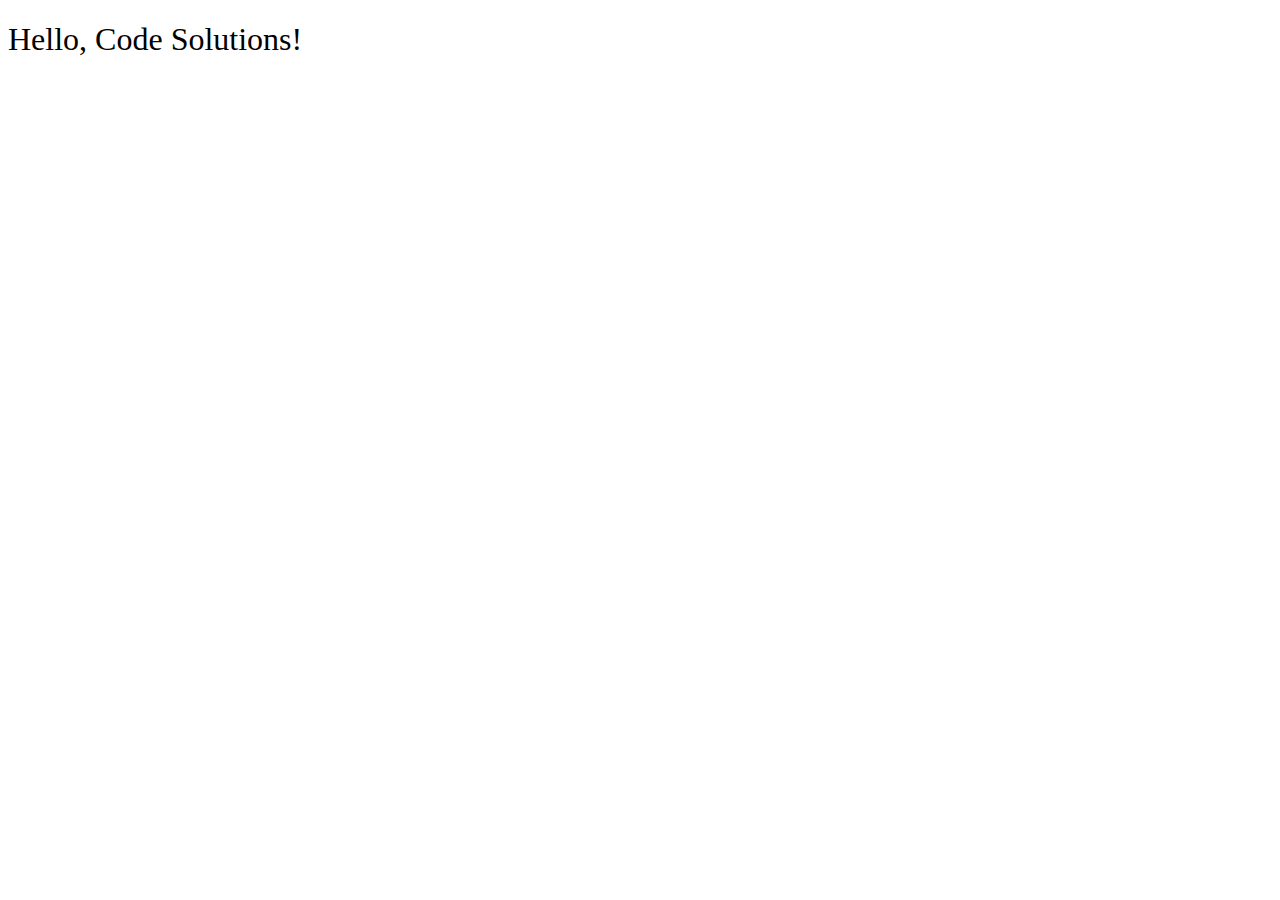
<file: __sample__/index.html>
<!DOCTYPE html>
<html>
<head>
  <title>sample code</title>
  <link rel="stylesheet" href="styles.css">
</head>
<body>
  <h1>Hello, Code Solutions!</h1>
  <script src="main.js"></script>
</body>
</html>
</file>
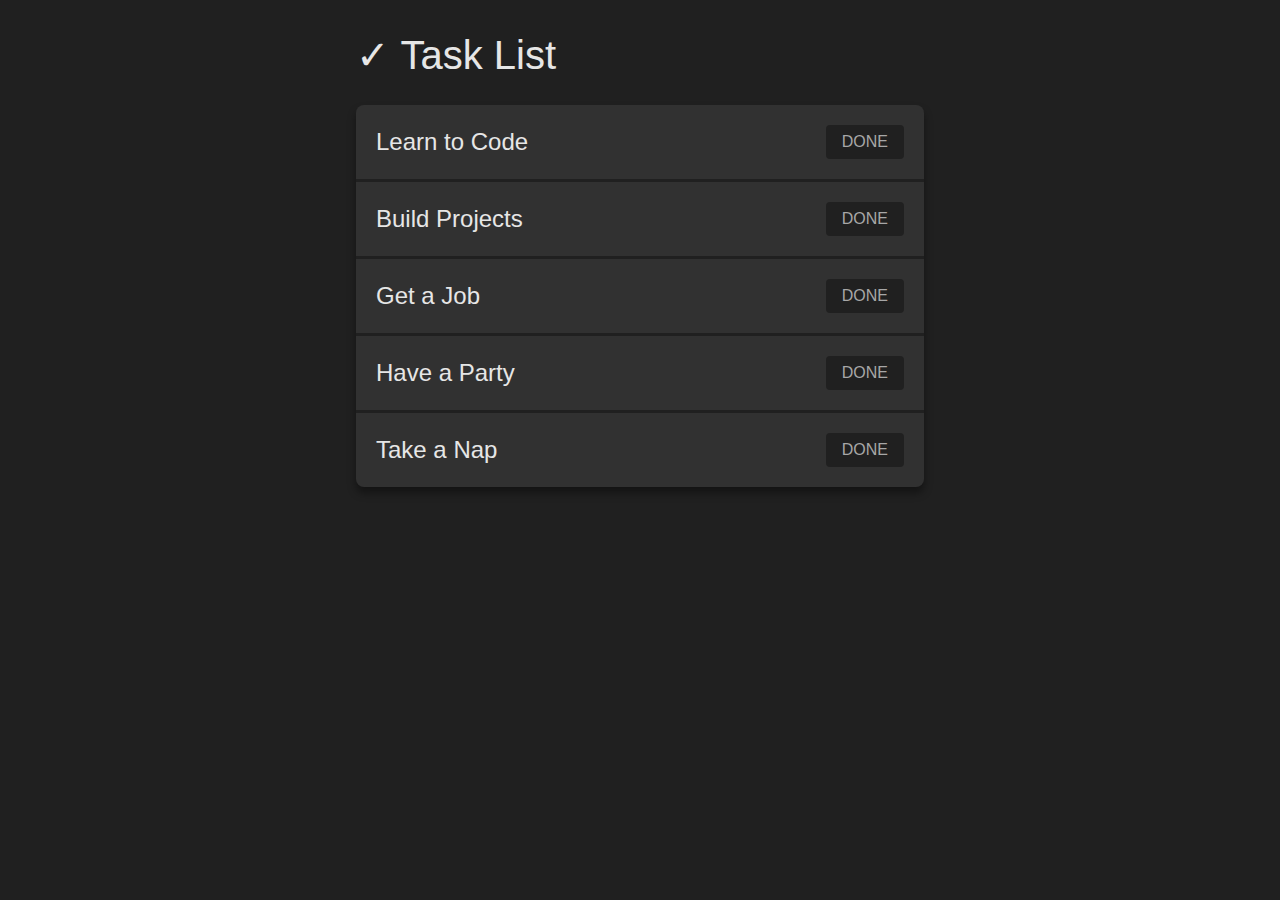
<file: dom-event-delegation/index.html>
<!DOCTYPE html>
<html lang="en">
  <head>
    <meta charset="UTF-8" />
    <meta name="viewport" content="width=device-width, initial-scale=1.0" />
    <title>DOM Event Delegation</title>
    <link rel="stylesheet" href="styles.css" />
  </head>
  <body>
    <div class="container">
      <h1>&check; Task List</h1>
      <ul class="task-list">
        <li class="task-list-item">
          <span>Learn to Code</span><button data-task="code">Done</button>
        </li>
        <li class="task-list-item">
          <span>Build Projects</span><button data-task="build">Done</button>
        </li>
        <li class="task-list-item">
          <span>Get a Job</span><button data-task="job">Done</button>
        </li>
        <li class="task-list-item">
          <span>Have a Party</span><button data-task="party">Done</button>
        </li>
        <li class="task-list-item">
          <span>Take a Nap</span><button data-task="nap">Done</button>
        </li>
      </ul>
    </div>
    <script src="main.js"></script>
  </body>
</html>
</file>
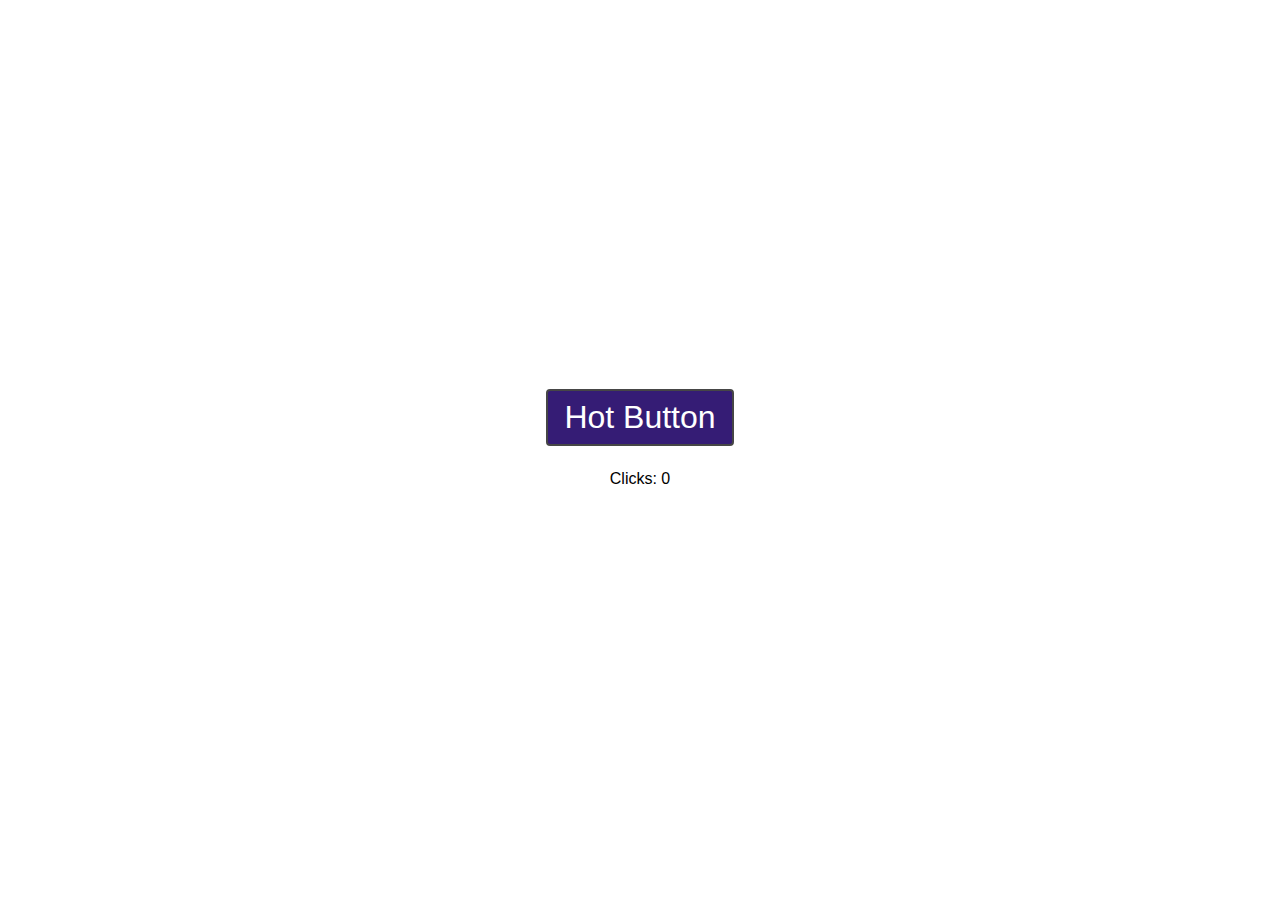
<file: dom-manipulation/index.html>
<!DOCTYPE html>
<html lang="en">
  <head>
    <meta charset="UTF-8" />
    <meta name="viewport" content="width=device-width, initial-scale=1.0" />
    <title>DOM Manipulation</title>
    <link rel="stylesheet" href="styles.css" />
  </head>
  <body>
    <main>
      <button class="hot-button cold">Hot Button</button>
      <p class="click-count">Clicks: 0</p>
    </main>
    <script src="main.js"></script>
  </body>
</html>
</file>
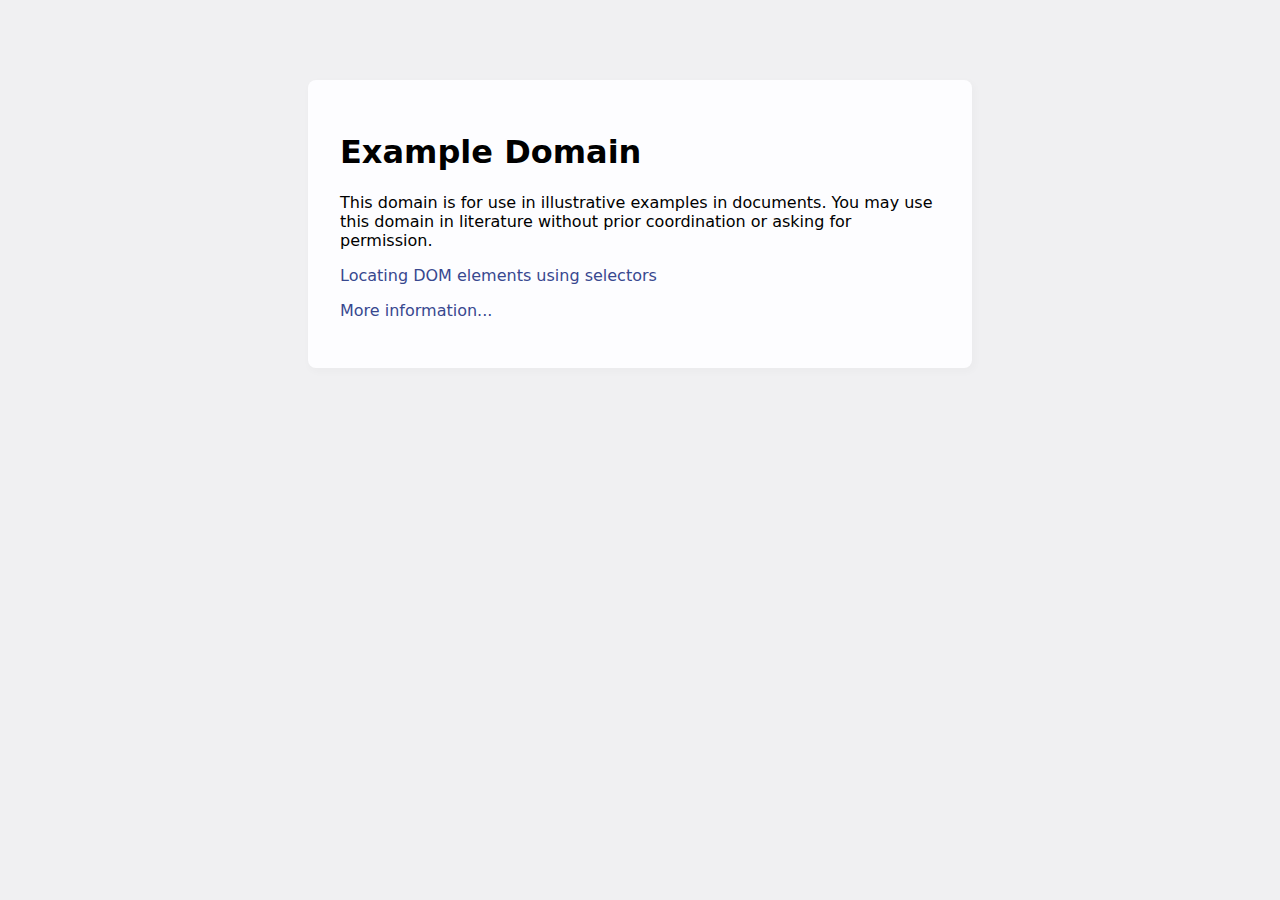
<file: dom-querying/index.html>
<!DOCTYPE html>
<html>
  <head>
    <title>Example Domain</title>
    <meta charset="utf-8" />
    <meta http-equiv="Content-type" content="text/html; charset=utf-8" />
    <meta name="viewport" content="width=device-width, initial-scale=1" />
    <style>
      body {
        background-color: #f0f0f2;
        margin: 0;
        padding: 0;
        font-family: -apple-system, system-ui, BlinkMacSystemFont, 'Segoe UI',
          'Open Sans', 'Helvetica Neue', Helvetica, Arial, sans-serif;
      }

      div {
        width: 600px;
        margin: 5em auto;
        padding: 2em;
        background-color: #fdfdff;
        border-radius: 0.5em;
        box-shadow: 2px 3px 7px 2px rgba(0, 0, 0, 0.02);
      }

      a:link,
      a:visited {
        color: #38488f;
        text-decoration: none;
      }

      @media (max-width: 700px) {
        div {
          margin: 0 auto;
          width: auto;
        }
      }
    </style>
  </head>
  <body>
    <div>
      <h1>Example Domain</h1>
      <p id="explanation">
        This domain is for use in illustrative examples in documents. You may
        use this domain in literature without prior coordination or asking for
        permission.
      </p>
      <p class="hint">
        <a
          class="example-link mdn"
          href="https://developer.mozilla.org/en-US/docs/Web/API/Document_object_model/Locating_DOM_elements_using_selectors">
          Locating DOM elements using selectors
        </a>
      </p>
      <p>
        <a class="example-link" href="https://www.iana.org/domains/example">
          More information...
        </a>
      </p>
    </div>
    <script src="main.js"></script>
  </body>
</html>
</file>
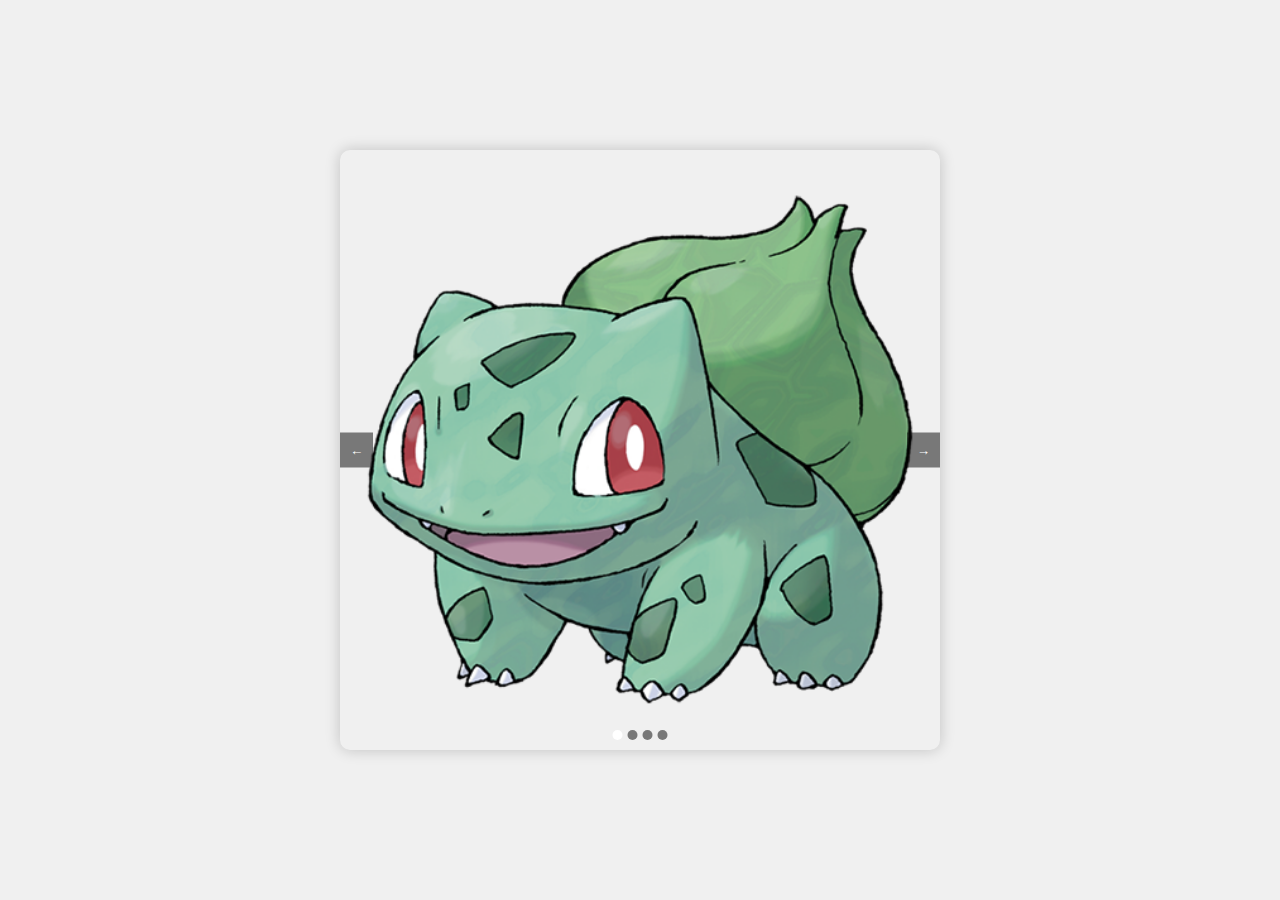
<file: typescript-carousel/index.html>
<!DOCTYPE html>
<html lang="en">
  <head>
    <meta charset="UTF-8" />
    <meta name="viewport" content="width=device-width, initial-scale=1.0" />
    <title>Image Carousel</title>
    <link rel="stylesheet" href="styles.css" />
  </head>
  <body>
    <div class="carousel">
      <div class="carousel-images">
        <img src="images/001.png" alt="Image 1" />
        <img src="images/004.png" alt="Image 2" />
        <img src="images/007.png" alt="Image 3" />
        <img src="images/025.png" alt="Image 4" />
        <img src="images/039.png" alt="Image 5" />
      </div>
      <div class="carousel-controls">
        <button id="prev" aria-label="Previous Slide">←</button>
        <button id="next" aria-label="Next Slide">→</button>
      </div>
      <div class="carousel-indicators">
        <span class="indicator active"></span>
        <span class="indicator"></span>
        <span class="indicator"></span>
        <span class="indicator"></span>
      </div>
    </div>
    <script src="main.js" type="module"></script>
  </body>
</html>
</file>
<file: __sample__/styles.css>
h1 {
  font-weight: 400;
}
</file>
<file: dom-event-delegation/styles.css>
* {
  box-sizing: border-box;
}

body {
  margin: 0;
  font-family: sans-serif;
  color: rgb(230, 230, 230);
  background-color: rgb(32, 32, 32);
}

h1 {
  margin-top: 0;
  font-size: 2.5rem;
  font-weight: 300;
}

button {
  padding: 0.5rem 1rem;
  border: none;
  border-radius: 0.25rem;
  font-size: 1rem;
  text-transform: uppercase;
  cursor: pointer;
  color: rgb(167, 167, 167);
  background-color: rgb(32, 32, 32);
  transition: color 0.25s ease, background-color 0.25s ease;
}

button:focus {
  outline: none;
}

button:hover {
  color: rgb(211, 211, 211);
  background-color: rgb(22, 22, 22);
}

.container {
  max-width: 600px;
  min-height: 100vh;
  margin: 0 auto;
  padding: 2rem 1rem 0;
}

.task-list {
  margin: 0;
  padding: 0;
  list-style: none;
  background-color: rgb(49, 49, 49);
  border-radius: 0.5rem;
  box-shadow: 0 6px 8px rgba(0, 0, 0, 0.4);
}

.task-list-item {
  padding: 1.25rem;
  display: flex;
  align-items: center;
  justify-content: space-between;
  font-size: 1.5rem;
  font-weight: 300;
}

.task-list-item:not(:last-child) {
  border-bottom: 3px solid rgb(32, 32, 32);
}
</file>
<file: dom-manipulation/styles.css>
* {
  box-sizing: border-box;
}

body {
  margin: 0;
  font-family: sans-serif;
}

main {
  min-height: 100vh;
  display: flex;
  flex-direction: column;
  align-items: center;
  justify-content: center;
}

.hot-button {
  font-size: 2rem;
  padding: 0.5rem 1rem;
  border: 2px solid rgb(70, 70, 70);
  border-radius: 0.25rem;
  position: relative;
  transition: background-color 0.15s ease, color 0.15s ease;
}

.hot-button:focus {
  outline: none;
}

.hot-button:active {
  top: 3px;
}

.hot-button.cold {
  background-color: rgb(53, 28, 117);
}

.hot-button.cool {
  background-color: rgb(103, 78, 167);
}

.hot-button.tepid {
  background-color: rgb(224, 102, 102);
}

.hot-button.warm {
  background-color: rgb(246, 178, 107);
}

.hot-button.hot {
  background-color: rgb(231, 231, 73);
}

.hot-button.nuclear {
  color: red;
  border-color: red;
  background-color: rgb(255, 255, 255);
}

.hot-button.cold,
.hot-button.cool,
.hot-button.tepid {
  color: rgb(255, 255, 255);
}

.hot-button.warm,
.hot-button.hot {
  color: rgb(70, 70, 70);
}

.click-count {
  padding: 0.5rem 0;
  text-align: center;
}
</file>
<file: typescript-carousel/styles.css>
body {
  font-family: Arial, sans-serif;
  margin: 0;
  padding: 0;
  display: flex;
  justify-content: center;
  align-items: center;
  height: 100vh;
  background-color: #f0f0f0;
}

.carousel {
  position: relative;
  width: 80%;
  max-width: 600px;
  overflow: hidden;
  border-radius: 10px;
  box-shadow: 0 0 15px rgba(0, 0, 0, 0.2);
}

.carousel-images {
  display: flex;
  width: 100%;
  transition: transform 0.5s ease-in-out;
}

.carousel-images img {
  width: 100%;
  height: auto;
  flex-shrink: 0;
}

.carousel-controls {
  position: absolute;
  top: 50%;
  width: 100%;
  display: flex;
  justify-content: space-between;
  transform: translateY(-50%);
}

.carousel-controls button {
  background-color: rgba(0, 0, 0, 0.5);
  color: white;
  border: none;
  padding: 10px;
  cursor: pointer;
  transition: background-color 0.3s ease;
}

.carousel-controls button:hover {
  background-color: rgba(0, 0, 0, 0.7);
}

.carousel-indicators {
  position: absolute;
  bottom: 10px;
  left: 50%;
  transform: translateX(-50%);
  display: flex;
  gap: 5px;
}

.indicator {
  width: 10px;
  height: 10px;
  background-color: rgba(0, 0, 0, 0.5);
  border-radius: 50%;
  cursor: pointer;
}

.indicator.active {
  background-color: white;
}
</file>
